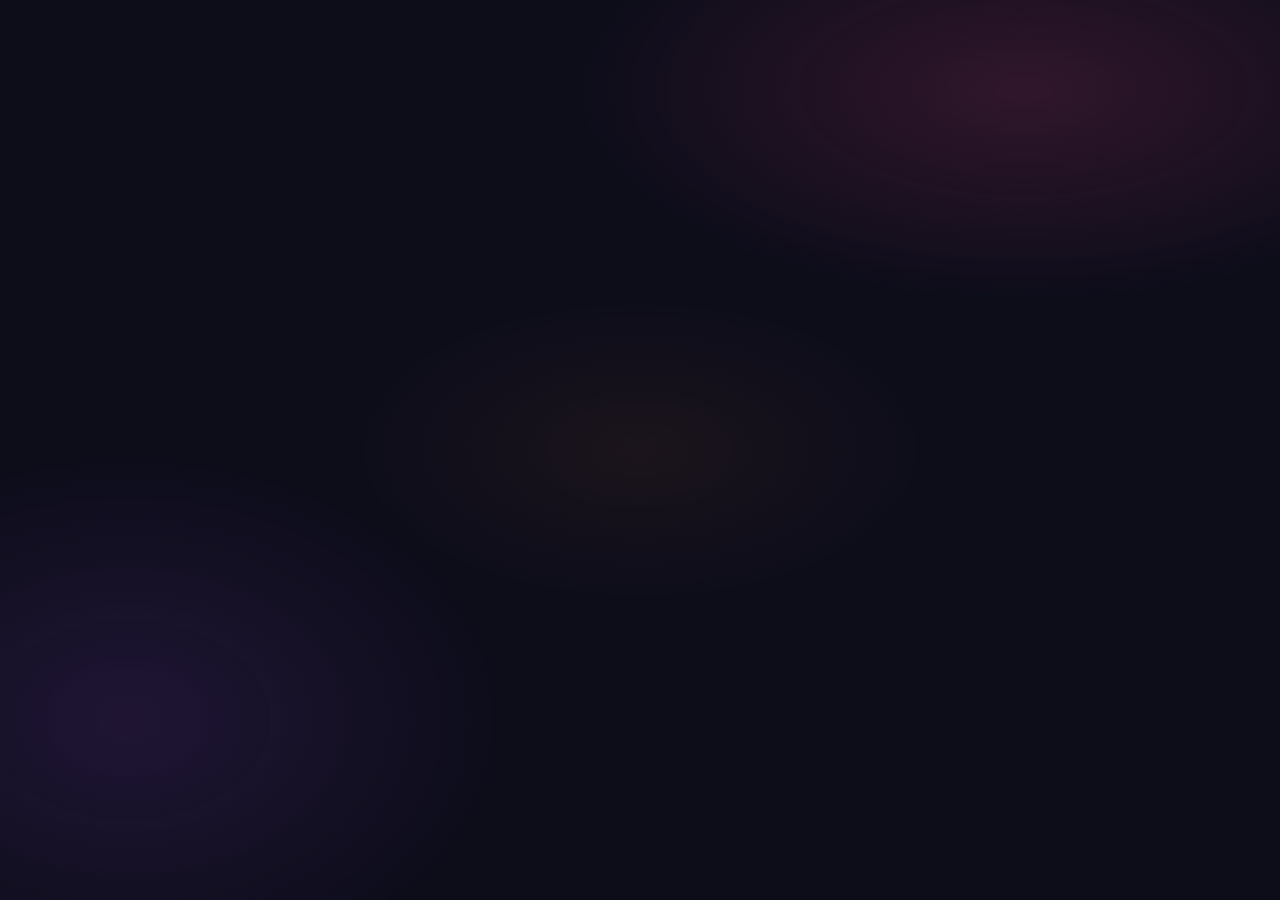
<file: static/app/fitness-club.html>
<!DOCTYPE html>
<html lang="ru">
<head>
<meta charset="UTF-8">
<meta name="viewport" content="width=device-width, initial-scale=1.0">
<title>Фитнес Клуб — Личный кабинет</title>
<link href="https://fonts.googleapis.com/css2?family=Nunito:wght@400;600;700;800;900&family=Playfair+Display:wght@700;900&display=swap" rel="stylesheet">
<style>
  :root {
    --bg: #0d0d1a;
    --card: #15152a;
    --card2: #1c1c35;
    --accent: #ff4d8d;
    --accent2: #ff8c42;
    --accent3: #a855f7;
    --gold: #ffd700;
    --text: #ffffff;
    --muted: #9090b0;
    --success: #4ade80;
    --radius: 20px;
  }

  * { box-sizing: border-box; margin: 0; padding: 0; }

  body {
    font-family: 'Nunito', sans-serif;
    background: var(--bg);
    color: var(--text);
    min-height: 100vh;
    overflow-x: hidden;
  }

  /* ─── BACKGROUND ─── */
  body::before {
    content: '';
    position: fixed;
    inset: 0;
    background:
      radial-gradient(ellipse 60% 40% at 80% 10%, rgba(255,77,141,0.15) 0%, transparent 60%),
      radial-gradient(ellipse 50% 50% at 10% 80%, rgba(168,85,247,0.12) 0%, transparent 60%),
      radial-gradient(ellipse 40% 30% at 50% 50%, rgba(255,140,66,0.06) 0%, transparent 60%);
    pointer-events: none;
    z-index: 0;
  }

  .page { position: relative; z-index: 1; }

  /* ─── LOGIN PAGE ─── */
  #login-page {
    display: flex;
    flex-direction: column;
    align-items: center;
    justify-content: center;
    min-height: 100vh;
    padding: 20px;
    text-align: center;
  }

  .login-logo {
    font-size: 72px;
    margin-bottom: 16px;
    animation: pulse 2s ease-in-out infinite;
  }

  @keyframes pulse {
    0%, 100% { transform: scale(1); }
    50% { transform: scale(1.08); }
  }

  .login-title {
    font-family: 'Playfair Display', serif;
    font-size: clamp(28px, 8vw, 42px);
    font-weight: 900;
    background: linear-gradient(135deg, #ff4d8d, #ff8c42, #a855f7);
    -webkit-background-clip: text;
    -webkit-text-fill-color: transparent;
    background-clip: text;
    margin-bottom: 8px;
    line-height: 1.1;
  }

  .login-subtitle {
    color: var(--muted);
    font-size: 16px;
    margin-bottom: 48px;
    font-weight: 600;
  }

  .login-card {
    background: var(--card);
    border: 1px solid rgba(255,77,141,0.2);
    border-radius: 28px;
    padding: 40px 32px;
    width: 100%;
    max-width: 360px;
    box-shadow: 0 20px 60px rgba(0,0,0,0.5), 0 0 40px rgba(255,77,141,0.08);
  }

  .login-card p {
    color: var(--muted);
    font-size: 14px;
    margin-bottom: 28px;
    line-height: 1.6;
  }

  .tg-btn {
    display: flex;
    align-items: center;
    justify-content: center;
    gap: 12px;
    width: 100%;
    padding: 16px 24px;
    background: linear-gradient(135deg, #2AABEE, #229ED9);
    color: white;
    border: none;
    border-radius: 16px;
    font-size: 17px;
    font-weight: 800;
    font-family: 'Nunito', sans-serif;
    cursor: pointer;
    transition: all 0.2s;
    box-shadow: 0 8px 24px rgba(42,171,238,0.35);
  }

  .tg-btn:hover {
    transform: translateY(-2px);
    box-shadow: 0 12px 32px rgba(42,171,238,0.5);
  }

  .tg-btn svg { width: 24px; height: 24px; flex-shrink: 0; }

  .login-features {
    display: flex;
    flex-direction: column;
    gap: 12px;
    margin-top: 32px;
    text-align: left;
  }

  .feature-item {
    display: flex;
    align-items: center;
    gap: 12px;
    color: var(--muted);
    font-size: 13px;
    font-weight: 600;
  }

  .feature-icon {
    width: 36px;
    height: 36px;
    border-radius: 10px;
    display: flex;
    align-items: center;
    justify-content: center;
    font-size: 18px;
    flex-shrink: 0;
  }

  /* ─── DASHBOARD ─── */
  #dashboard-page {
    display: none;
    min-height: 100vh;
    padding-bottom: 100px;
  }

  /* Header */
  .dash-header {
    padding: 20px 20px 0;
    display: flex;
    align-items: center;
    justify-content: space-between;
    max-width: 480px;
    margin: 0 auto;
  }

  .dash-brand {
    font-family: 'Playfair Display', serif;
    font-size: 20px;
    font-weight: 900;
    background: linear-gradient(135deg, #ff4d8d, #ff8c42);
    -webkit-background-clip: text;
    -webkit-text-fill-color: transparent;
    background-clip: text;
  }

  .dash-logout {
    background: rgba(255,255,255,0.06);
    border: none;
    color: var(--muted);
    padding: 8px 14px;
    border-radius: 10px;
    font-size: 13px;
    cursor: pointer;
    font-family: 'Nunito', sans-serif;
    font-weight: 700;
    transition: all 0.2s;
  }
  .dash-logout:hover { background: rgba(255,77,141,0.15); color: var(--accent); }

  .dash-content {
    max-width: 480px;
    margin: 0 auto;
    padding: 20px;
    display: flex;
    flex-direction: column;
    gap: 16px;
  }

  /* Hero card */
  .hero-card {
    background: linear-gradient(135deg, #1c1535, #2d1b4e);
    border: 1px solid rgba(168,85,247,0.3);
    border-radius: var(--radius);
    padding: 24px;
    display: flex;
    align-items: center;
    gap: 20px;
    position: relative;
    overflow: hidden;
  }

  .hero-card::before {
    content: '';
    position: absolute;
    top: -30px;
    right: -30px;
    width: 120px;
    height: 120px;
    background: radial-gradient(circle, rgba(168,85,247,0.3), transparent 70%);
    pointer-events: none;
  }

  .avatar {
    width: 72px;
    height: 72px;
    border-radius: 50%;
    background: linear-gradient(135deg, #ff4d8d, #a855f7);
    display: flex;
    align-items: center;
    justify-content: center;
    font-size: 32px;
    flex-shrink: 0;
    border: 3px solid rgba(255,255,255,0.15);
    box-shadow: 0 0 20px rgba(168,85,247,0.4);
  }

  .hero-info { flex: 1; }

  .hero-name {
    font-size: 20px;
    font-weight: 900;
    margin-bottom: 4px;
  }

  .level-badge {
    display: inline-flex;
    align-items: center;
    gap: 6px;
    background: linear-gradient(135deg, rgba(255,77,141,0.2), rgba(168,85,247,0.2));
    border: 1px solid rgba(255,77,141,0.4);
    border-radius: 20px;
    padding: 4px 12px;
    font-size: 13px;
    font-weight: 800;
    color: #ff9dc8;
    margin-bottom: 8px;
  }

  .level-bar-wrap {
    background: rgba(255,255,255,0.08);
    border-radius: 10px;
    height: 6px;
    overflow: hidden;
  }

  .level-bar {
    height: 100%;
    background: linear-gradient(90deg, #ff4d8d, #a855f7);
    border-radius: 10px;
    transition: width 1s ease;
  }

  /* Stats row */
  .stats-row {
    display: grid;
    grid-template-columns: 1fr 1fr;
    gap: 12px;
  }

  .stat-card {
    background: var(--card);
    border: 1px solid rgba(255,255,255,0.06);
    border-radius: var(--radius);
    padding: 18px;
    display: flex;
    flex-direction: column;
    gap: 8px;
    position: relative;
    overflow: hidden;
    transition: transform 0.2s;
  }

  .stat-card:hover { transform: translateY(-2px); }

  .stat-card::before {
    content: '';
    position: absolute;
    bottom: -20px;
    right: -20px;
    width: 80px;
    height: 80px;
    border-radius: 50%;
    opacity: 0.15;
  }

  .stat-card.coins::before { background: var(--gold); }
  .stat-card.exp::before { background: var(--success); }

  .stat-icon { font-size: 24px; }

  .stat-value {
    font-size: 28px;
    font-weight: 900;
    line-height: 1;
  }

  .stat-card.coins .stat-value { color: var(--gold); }
  .stat-card.exp .stat-value { color: var(--success); }

  .stat-label {
    color: var(--muted);
    font-size: 12px;
    font-weight: 700;
    text-transform: uppercase;
    letter-spacing: 0.5px;
  }

  /* Info cards */
  .info-card {
    background: var(--card);
    border: 1px solid rgba(255,255,255,0.06);
    border-radius: var(--radius);
    padding: 20px;
  }

  .info-card-title {
    font-size: 13px;
    font-weight: 800;
    text-transform: uppercase;
    letter-spacing: 1px;
    color: var(--muted);
    margin-bottom: 16px;
    display: flex;
    align-items: center;
    gap: 8px;
  }

  .info-row {
    display: flex;
    justify-content: space-between;
    align-items: center;
    padding: 10px 0;
    border-bottom: 1px solid rgba(255,255,255,0.04);
    font-size: 14px;
  }

  .info-row:last-child { border-bottom: none; }

  .info-row-label { color: var(--muted); font-weight: 600; }
  .info-row-value { font-weight: 800; }

  /* Checkin */
  .checkin-card {
    background: linear-gradient(135deg, #1a2818, #1e3020);
    border: 1px solid rgba(74,222,128,0.25);
    border-radius: var(--radius);
    padding: 20px;
  }

  .checkin-title {
    font-size: 13px;
    font-weight: 800;
    text-transform: uppercase;
    letter-spacing: 1px;
    color: #6ee7a0;
    margin-bottom: 16px;
    display: flex;
    align-items: center;
    gap: 8px;
  }

  .week-days {
    display: grid;
    grid-template-columns: repeat(7, 1fr);
    gap: 6px;
  }

  .day-dot {
    aspect-ratio: 1;
    border-radius: 8px;
    display: flex;
    align-items: center;
    justify-content: center;
    font-size: 10px;
    font-weight: 800;
    color: var(--muted);
    background: rgba(255,255,255,0.05);
    flex-direction: column;
    gap: 2px;
  }

  .day-dot.done {
    background: linear-gradient(135deg, #4ade80, #22c55e);
    color: #052e16;
    box-shadow: 0 4px 12px rgba(74,222,128,0.3);
  }

  .day-dot.today {
    border: 2px solid rgba(74,222,128,0.6);
    color: #4ade80;
  }

  .day-name { font-size: 9px; opacity: 0.7; }
  .day-check { font-size: 14px; }

  /* Action buttons */
  .actions-grid {
    display: grid;
    grid-template-columns: 1fr 1fr;
    gap: 12px;
  }

  .action-btn {
    background: var(--card);
    border: 1px solid rgba(255,255,255,0.06);
    border-radius: var(--radius);
    padding: 18px 16px;
    display: flex;
    flex-direction: column;
    align-items: center;
    gap: 10px;
    cursor: pointer;
    transition: all 0.2s;
    font-family: 'Nunito', sans-serif;
    color: var(--text);
    text-decoration: none;
  }

  .action-btn:hover {
    transform: translateY(-3px);
    border-color: rgba(255,77,141,0.4);
    background: rgba(255,77,141,0.08);
  }

  .action-icon {
    font-size: 28px;
    width: 52px;
    height: 52px;
    border-radius: 14px;
    display: flex;
    align-items: center;
    justify-content: center;
  }

  .action-label {
    font-size: 13px;
    font-weight: 800;
    text-align: center;
    line-height: 1.3;
  }

  /* Bottom nav */
  .bottom-nav {
    position: fixed;
    bottom: 0;
    left: 0;
    right: 0;
    background: rgba(13,13,26,0.95);
    backdrop-filter: blur(20px);
    border-top: 1px solid rgba(255,255,255,0.06);
    display: none;
    justify-content: space-around;
    padding: 12px 0 20px;
    z-index: 100;
  }

  .nav-item {
    display: flex;
    flex-direction: column;
    align-items: center;
    gap: 4px;
    cursor: pointer;
    transition: all 0.2s;
    color: var(--muted);
    font-size: 11px;
    font-weight: 700;
    padding: 4px 16px;
    border-radius: 12px;
  }

  .nav-item.active { color: var(--accent); }
  .nav-item:hover { color: var(--accent); }
  .nav-emoji { font-size: 22px; }

  /* Animations */
  @keyframes slideUp {
    from { opacity: 0; transform: translateY(30px); }
    to { opacity: 1; transform: translateY(0); }
  }

  .animate-in {
    animation: slideUp 0.5s ease forwards;
  }

  .animate-in:nth-child(1) { animation-delay: 0.0s; }
  .animate-in:nth-child(2) { animation-delay: 0.08s; }
  .animate-in:nth-child(3) { animation-delay: 0.16s; }
  .animate-in:nth-child(4) { animation-delay: 0.24s; }
  .animate-in:nth-child(5) { animation-delay: 0.32s; }
  .animate-in:nth-child(6) { animation-delay: 0.40s; }
  .animate-in:nth-child(7) { animation-delay: 0.48s; }

  .loading-overlay {
    position: fixed;
    inset: 0;
    background: var(--bg);
    display: flex;
    align-items: center;
    justify-content: center;
    z-index: 200;
    transition: opacity 0.4s;
  }

  .loading-spinner {
    width: 48px;
    height: 48px;
    border: 4px solid rgba(255,77,141,0.15);
    border-top-color: var(--accent);
    border-radius: 50%;
    animation: spin 0.8s linear infinite;
  }

  @keyframes spin {
    to { transform: rotate(360deg); }
  }

  /* Progress bar numbers */
  .train-progress {
    margin-top: 8px;
  }

  .train-bar-wrap {
    background: rgba(255,255,255,0.06);
    border-radius: 10px;
    height: 8px;
    overflow: hidden;
    margin-top: 6px;
  }

  .train-bar {
    height: 100%;
    border-radius: 10px;
    background: linear-gradient(90deg, #ff4d8d, #ff8c42);
    transition: width 1.2s ease;
  }

  .train-numbers {
    display: flex;
    justify-content: space-between;
    font-size: 12px;
    color: var(--muted);
    font-weight: 700;
    margin-top: 4px;
  }

</style>
</head>
<body class="page">

<!-- LOADING -->
<div class="loading-overlay" id="loader">
  <div class="loading-spinner"></div>
</div>

<!-- ── LOGIN PAGE ── -->
<div id="login-page" class="page" style="display:none">
  <div class="login-logo">💪</div>
  <h1 class="login-title">Фитнес Клуб</h1>
  <p class="login-subtitle">Тренируйся. Расти. Побеждай.</p>

  <div class="login-card">
    <p>Войди через Telegram — твой профиль, прогресс и тренировки в одном месте 🚀</p>

    <button class="tg-btn" onclick="doLogin()">
      <svg viewBox="0 0 24 24" fill="white">
        <path d="M12 0C5.373 0 0 5.373 0 12s5.373 12 12 12 12-5.373 12-12S18.627 0 12 0zm5.894 8.221l-1.97 9.28c-.145.658-.537.818-1.084.508l-3-2.21-1.447 1.394c-.16.16-.295.295-.605.295l.213-3.053 5.56-5.023c.242-.213-.054-.333-.373-.12L7.16 13.947l-2.963-.924c-.643-.204-.657-.643.136-.953l11.57-4.461c.537-.194 1.006.131.991.612z"/>
      </svg>
      Войти через Telegram
    </button>

    <div class="login-features">
      <div class="feature-item">
        <div class="feature-icon" style="background:rgba(255,215,0,0.1)">🏆</div>
        <span>Твои монеты и уровень прогресса</span>
      </div>
      <div class="feature-item">
        <div class="feature-icon" style="background:rgba(74,222,128,0.1)">✅</div>
        <span>Отметка зарядки и чекины</span>
      </div>
      <div class="feature-item">
        <div class="feature-icon" style="background:rgba(255,77,141,0.1)">🎥</div>
        <span>Библиотека всех тренировок</span>
      </div>
    </div>
  </div>
</div>

<!-- ── DASHBOARD PAGE ── -->
<div id="dashboard-page" class="page">
  <div class="dash-header">
    <span class="dash-brand">💪 Клуб</span>
    <button class="dash-logout" onclick="doLogout()">Выйти</button>
  </div>

  <div class="dash-content">

    <!-- Hero -->
    <div class="hero-card animate-in">
      <div class="avatar" id="user-avatar">👩</div>
      <div class="hero-info">
        <div class="hero-name" id="user-name">Алёна</div>
        <div class="level-badge">
          <span>⚡</span>
          <span id="user-level">Уровень 88 — Прекрасная</span>
        </div>
        <div class="train-progress">
          <div class="train-numbers">
            <span id="train-current">130 тренировок</span>
            <span id="train-next">до ур. 89: +5</span>
          </div>
          <div class="train-bar-wrap">
            <div class="train-bar" id="train-bar" style="width:0%"></div>
          </div>
        </div>
      </div>
    </div>

    <!-- Stats -->
    <div class="stats-row animate-in">
      <div class="stat-card coins">
        <div class="stat-icon">🪙</div>
        <div class="stat-value" id="coins">3210</div>
        <div class="stat-label">Монет</div>
      </div>
      <div class="stat-card exp">
        <div class="stat-icon">⭐</div>
        <div class="stat-value" id="exp">427</div>
        <div class="stat-label">Опыт</div>
      </div>
    </div>

    <!-- Checkin week -->
    <div class="checkin-card animate-in">
      <div class="checkin-title">
        <span>⚡</span> Зарядка на этой неделе
      </div>
      <div class="week-days" id="week-days"></div>
    </div>

    <!-- Info -->
    <div class="info-card animate-in">
      <div class="info-card-title">
        <span>📋</span> Моя статистика
      </div>
      <div class="info-row">
        <span class="info-row-label">📅 В клубе с</span>
        <span class="info-row-value" id="join-date">26.01.2024</span>
      </div>
      <div class="info-row">
        <span class="info-row-label">⏳ Месяцев в спорте</span>
        <span class="info-row-value" id="months">26</span>
      </div>
      <div class="info-row">
        <span class="info-row-label">🏋️ Всего тренировок</span>
        <span class="info-row-value" id="total-train">157</span>
      </div>
      <div class="info-row">
        <span class="info-row-label">🔄 Текущий счётчик</span>
        <span class="info-row-value" id="current-train">130</span>
      </div>
    </div>

    <!-- Actions -->
    <div class="actions-grid animate-in">
      <a class="action-btn" href="#">
        <div class="action-icon" style="background:rgba(255,77,141,0.12)">🎥</div>
        <div class="action-label">Библиотека тренировок</div>
      </a>
      <a class="action-btn" href="#">
        <div class="action-icon" style="background:rgba(74,222,128,0.12)">✅</div>
        <div class="action-label">Отметить зарядку</div>
      </a>
      <a class="action-btn" href="#">
        <div class="action-icon" style="background:rgba(255,215,0,0.12)">🪙</div>
        <div class="action-label">Про монеты</div>
      </a>
      <a class="action-btn" href="#">
        <div class="action-icon" style="background:rgba(168,85,247,0.12)">📸</div>
        <div class="action-label">Мои фото</div>
      </a>
    </div>

  </div>
</div>

<!-- Bottom nav (shows when logged in) -->
<nav class="bottom-nav" id="bottom-nav">
  <div class="nav-item active">
    <span class="nav-emoji">🏠</span>
    <span>Главная</span>
  </div>
  <div class="nav-item">
    <span class="nav-emoji">🎥</span>
    <span>Тренировки</span>
  </div>
  <div class="nav-item">
    <span class="nav-emoji">✅</span>
    <span>Зарядка</span>
  </div>
  <div class="nav-item">
    <span class="nav-emoji">👤</span>
    <span>Профиль</span>
  </div>
</nav>

<script>
  // ─── Mock user data (will come from Google Sheets API) ───
  const MOCK_USER = {
    name: "Алёна",
    level: 88,
    levelName: "Прекрасная",
    coins: 3210,
    exp: 427,
    joinDate: "26.01.2024",
    months: 26,
    totalTrainings: 157,
    currentTrainings: 130,
    // Current week checkins (true = done)
    weekCheckins: [true, true, false, true, true, false, false]
  };

  const DAYS = ['Пн', 'Вт', 'Ср', 'Чт', 'Пт', 'Сб', 'Вс'];
  const today = new Date().getDay(); // 0=Sun
  const todayIdx = today === 0 ? 6 : today - 1; // Mon=0

  function buildWeek() {
    const wrap = document.getElementById('week-days');
    wrap.innerHTML = '';
    DAYS.forEach((d, i) => {
      const div = document.createElement('div');
      const done = MOCK_USER.weekCheckins[i];
      const isToday = i === todayIdx;
      div.className = 'day-dot' + (done ? ' done' : '') + (isToday && !done ? ' today' : '');
      div.innerHTML = `<span class="day-name">${d}</span><span class="day-check">${done ? '✓' : (isToday ? '•' : '')}</span>`;
      wrap.appendChild(div);
    });
  }

  function fillDashboard(user) {
    document.getElementById('user-name').textContent = user.name;
    document.getElementById('user-level').textContent = `Уровень ${user.level} — ${user.levelName}`;
    document.getElementById('coins').textContent = user.coins.toLocaleString('ru');
    document.getElementById('exp').textContent = user.exp;
    document.getElementById('join-date').textContent = user.joinDate;
    document.getElementById('months').textContent = user.months;
    document.getElementById('total-train').textContent = user.totalTrainings;
    document.getElementById('current-train').textContent = user.currentTrainings;
    document.getElementById('train-current').textContent = `${user.currentTrainings} тренировок`;

    // Progress bar (mock: progress within level)
    const progress = ((user.currentTrainings % 10) / 10) * 100;
    setTimeout(() => {
      document.getElementById('train-bar').style.width = progress + '%';
    }, 300);

    buildWeek();
  }

  function showDashboard() {
    document.getElementById('login-page').style.display = 'none';
    document.getElementById('dashboard-page').style.display = 'block';
    document.getElementById('bottom-nav').style.display = 'flex';
    fillDashboard(MOCK_USER);
  }

  function showLogin() {
    document.getElementById('login-page').style.display = 'flex';
    document.getElementById('dashboard-page').style.display = 'none';
    document.getElementById('bottom-nav').style.display = 'none';
  }

  // ─── Auth simulation (will be replaced with real TG Login Widget) ───
  function doLogin() {
    // Here will be: Telegram.Login.auth({bot_id: 'AlenaOstanina_bot'}, callback)
    const overlay = document.createElement('div');
    overlay.style.cssText = 'position:fixed;inset:0;background:rgba(0,0,0,0.8);display:flex;align-items:center;justify-content:center;z-index:300;backdrop-filter:blur(4px)';
    overlay.innerHTML = `
      <div style="background:#15152a;border:1px solid rgba(42,171,238,0.3);border-radius:24px;padding:32px;max-width:300px;width:90%;text-align:center">
        <div style="font-size:48px;margin-bottom:16px">📱</div>
        <div style="font-weight:900;font-size:18px;margin-bottom:8px">Открываем Telegram</div>
        <div style="color:#9090b0;font-size:14px;margin-bottom:24px">Подтверди вход в приложении Telegram</div>
        <div style="display:flex;gap:10px">
          <button onclick="this.closest('div[style]').remove()" style="flex:1;padding:12px;border-radius:12px;border:1px solid rgba(255,255,255,0.1);background:transparent;color:#9090b0;font-family:inherit;font-size:14px;cursor:pointer">Отмена</button>
          <button onclick="this.closest('div[style]').remove();showDashboard()" style="flex:1;padding:12px;border-radius:12px;border:none;background:linear-gradient(135deg,#ff4d8d,#a855f7);color:white;font-family:inherit;font-size:14px;font-weight:800;cursor:pointer">Войти ✓</button>
        </div>
      </div>`;
    document.body.appendChild(overlay);
  }

  function doLogout() {
    showLogin();
  }

  // ─── Init ───
  window.addEventListener('load', () => {
    const loader = document.getElementById('loader');
    setTimeout(() => {
      loader.style.opacity = '0';
      setTimeout(() => {
        loader.style.display = 'none';
        // Check if already logged in (will use localStorage/session in real version)
        const loggedIn = sessionStorage.getItem('tg_logged_in');
        if (loggedIn) showDashboard();
        else showLogin();
      }, 400);
    }, 600);
  });
</script>
</body>
</html>
</file>
